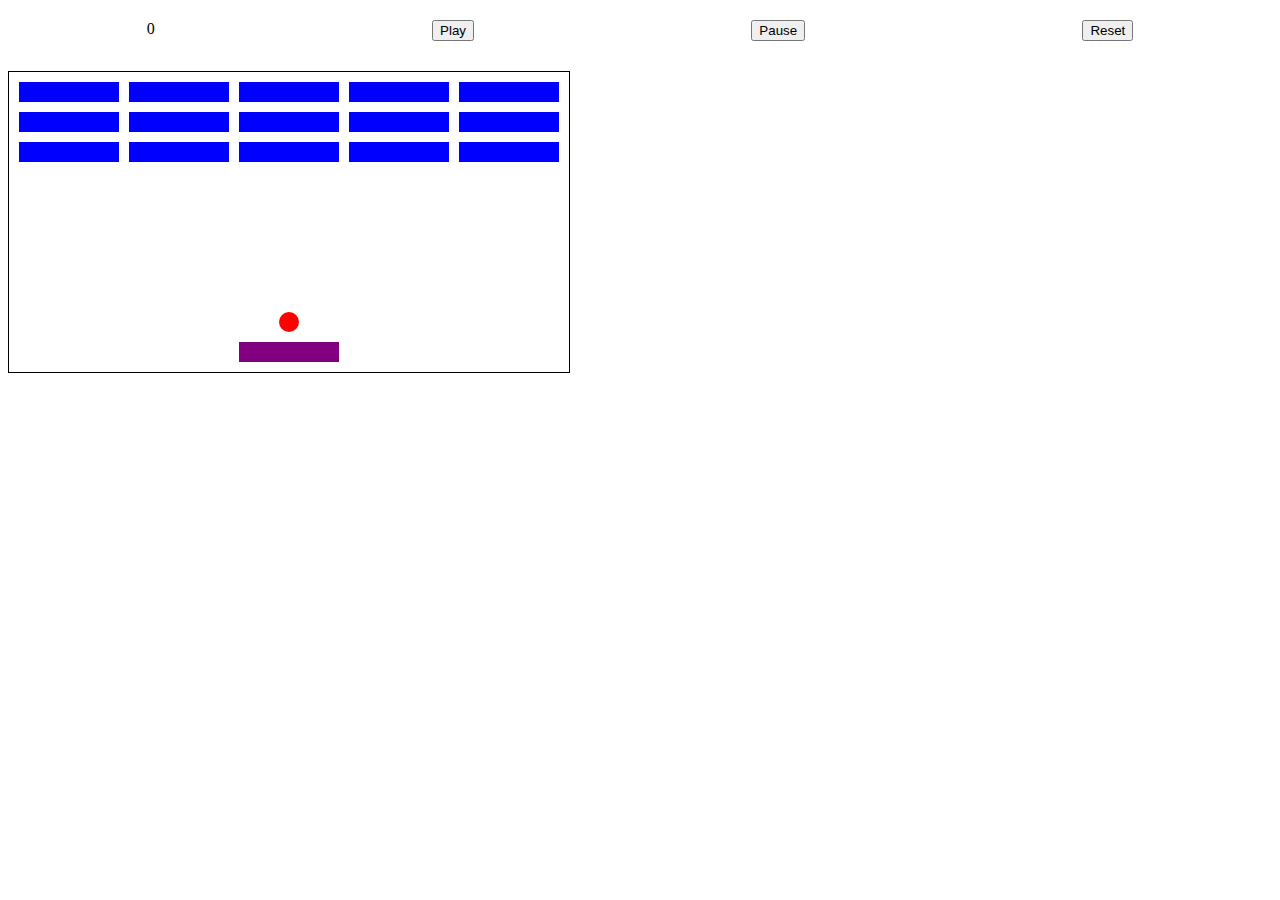
<file: breakout/index.html>
<!DOCTYPE html>
<html lang="en">
<head>
    <meta charset="UTF-8">
    <meta http-equiv="X-UA-Compatible" content="IE=edge">
    <meta name="viewport" content="width=device-width, initial-scale=1.0">
    <title>Breakout Game</title>
    <link rel="stylesheet" href="style.css">
</head>
<body>
    <div class="header">
        <span id="score">0</span>
        <button id="play">Play</button>
        <button id="pause">Pause</button>
        <button id="stop">Reset</button>
    </div>
    <div class="grid">
        
    </div>
    

    <script src="app.js"></script>
</body>
</html>
</file>
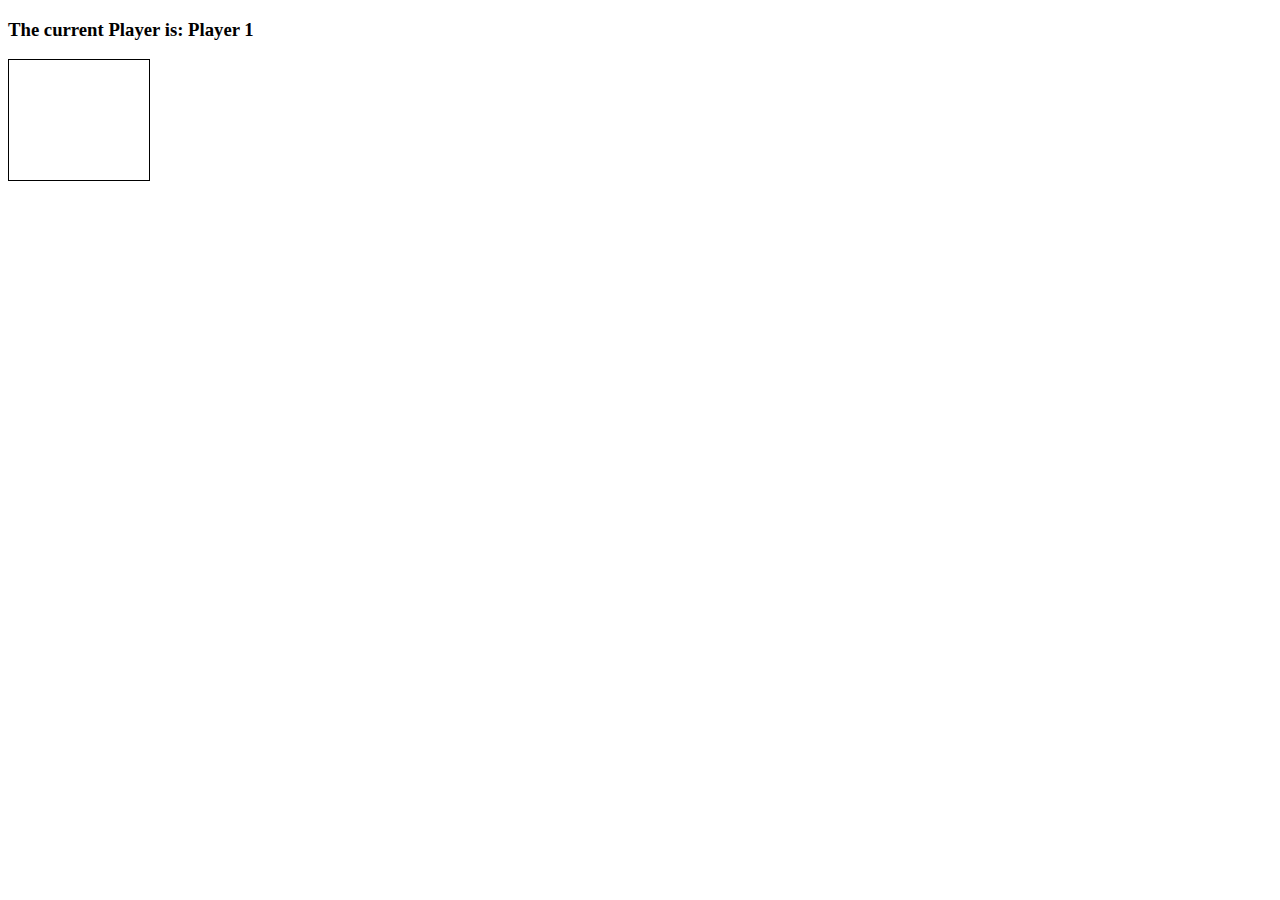
<file: four/index.html>
<!DOCTYPE html>
<html lang="en">
<head>
    <meta charset="UTF-8">
    <meta http-equiv="X-UA-Compatible" content="IE=edge">
    <meta name="viewport" content="width=device-width, initial-scale=1.0">
    <title>Connect Four</title>
    <link rel="stylesheet" href="style.css">
</head>
<body>

    <h3> The current Player is: Player <span id="current-player">1</span></h3>
    <h3 id="result"></h3>
    
    <div class="grid">
        <div></div>
        <div></div>
        <div></div>
        <div></div>
        <div></div>
        <div></div>
        <div></div>
        <div></div>
        <div></div>
        <div></div>
        <div></div>
        <div></div>
        <div></div>
        <div></div>
        <div></div>
        <div></div>
        <div></div>
        <div></div>
        <div></div>
        <div></div>
        <div></div>
        <div></div>
        <div></div>
        <div></div>
        <div></div>
        <div></div>
        <div></div>
        <div></div>
        <div></div>
        <div></div>
        <div></div>
        <div></div>
        <div></div>
        <div></div>
        <div></div>
        <div></div>
        <div></div>
        <div></div>
        <div></div>
        <div></div>
        <div></div>
        <div></div>
        <div class="taken"></div>
        <div class="taken"></div>
        <div class="taken"></div>
        <div class="taken"></div>
        <div class="taken"></div>
        <div class="taken"></div>
        <div class="taken"></div>

    </div>

    <script src="app.js" charset="utf-8"></script>
</body>
</html>
</file>
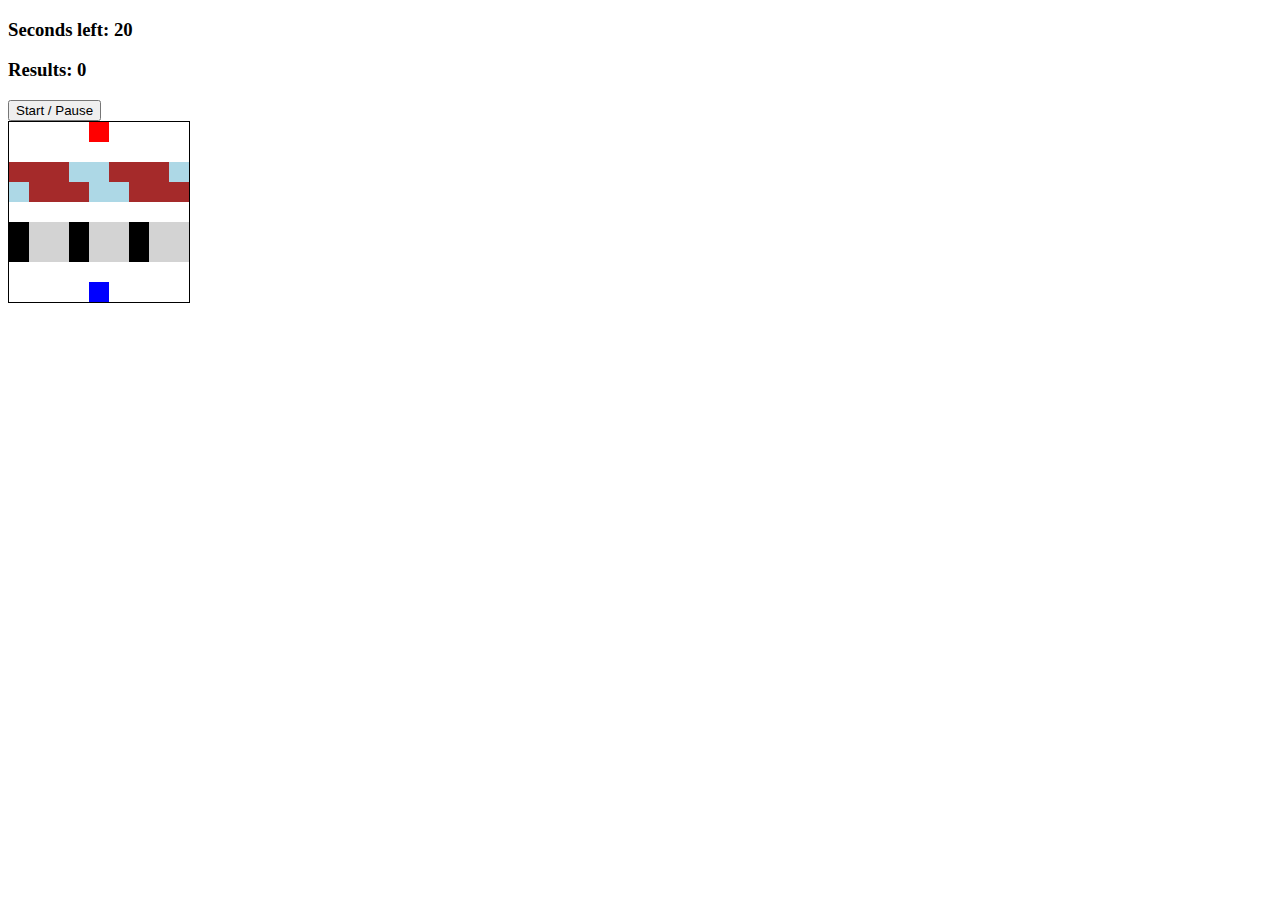
<file: frogger/index.html>
<!DOCTYPE html>
<html lang="en">
<head>
    <meta charset="UTF-8">
    <meta http-equiv="X-UA-Compatible" content="IE=edge">
    <meta name="viewport" content="width=device-width, initial-scale=1.0">
    <title>Frogger</title>
    <link rel="stylesheet" href="style.css">
</head>
<body>

    <h3>Seconds left: <span id="time-left">20</span></h3>
    <h3>Results: <span id="result">0</span></h3>

    <button id="start-pause-button">Start / Pause</button>

    <div class="grid">
        <div></div>
        <div></div>
        <div></div>
        <div></div>
        <div class="ending-block"></div>
        <div></div>
        <div></div>
        <div></div>
        <div></div>
        <div></div>
        <div></div>
        <div></div>
        <div></div>
        <div></div>
        <div></div>
        <div></div>
        <div></div>
        <div></div>
        <div class="log-left l1"></div>
        <div class="log-left l2"></div>
        <div class="log-left l3"></div>
        <div class="log-left l4"></div>
        <div class="log-left l5"></div>
        <div class="log-left l1"></div>
        <div class="log-left l2"></div>
        <div class="log-left l3"></div>
        <div class="log-left l4"></div>

        <div class="log-right l5"></div>
        <div class="log-right l1"></div>
        <div class="log-right l2"></div>
        <div class="log-right l3"></div>
        <div class="log-right l4"></div>
        <div class="log-right l5"></div>
        <div class="log-right l1"></div>
        <div class="log-right l2"></div>
        <div class="log-right l3"></div>

        <div></div>
        <div></div>
        <div></div>
        <div></div>
        <div></div>
        <div></div>
        <div></div>
        <div></div>
        <div></div>

        <div class="car-left c1"></div>
        <div class="car-left c2"></div>
        <div class="car-left c3"></div>
        <div class="car-left c1"></div>
        <div class="car-left c2"></div>
        <div class="car-left c3"></div>
        <div class="car-left c1"></div>
        <div class="car-left c2"></div>
        <div class="car-left c3"></div>

        <div class="car-right c1"></div>
        <div class="car-right c2"></div>
        <div class="car-right c3"></div>
        <div class="car-right c1"></div>
        <div class="car-right c2"></div>
        <div class="car-right c3"></div>
        <div class="car-right c1"></div>
        <div class="car-right c2"></div>
        <div class="car-right c3"></div>

        <div></div>
        <div></div>
        <div></div>
        <div></div>
        <div></div>
        <div></div>
        <div></div>
        <div></div>
        <div></div>

        <div></div>
        <div></div>
        <div></div>
        <div></div>
        <div class="starting-block"></div>
        <div></div>
        <div></div>
        <div></div>
        <div></div>

    </div>
    
    <script src="app.js"></script>
</body>
</html>
</file>
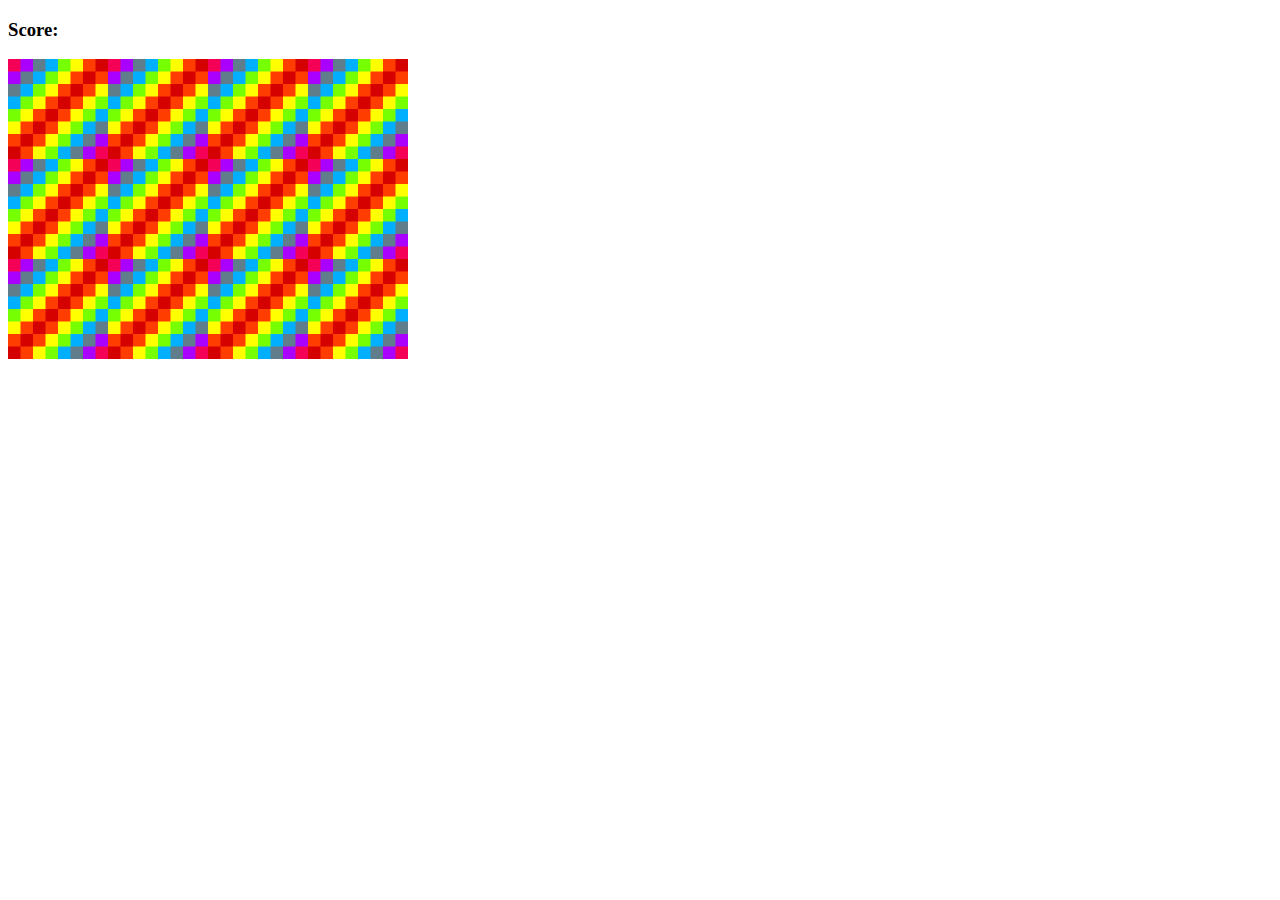
<file: memoryGame/index.html>
<!DOCTYPE html>
<html lang="en">
<head>
    <meta charset="UTF-8">
    <meta http-equiv="X-UA-Compatible" content="IE=edge">
    <meta name="viewport" content="width=device-width, initial-scale=1.0">
    <title>Memory Game</title>
    <link rel="stylesheet" href="style.css">
</head>
<body>
    <h3>Score: <span id="result"></span></h3>

    <div id="grid"></div>
    
    <script src="app.js"></script>
</body>
</html>
</file>
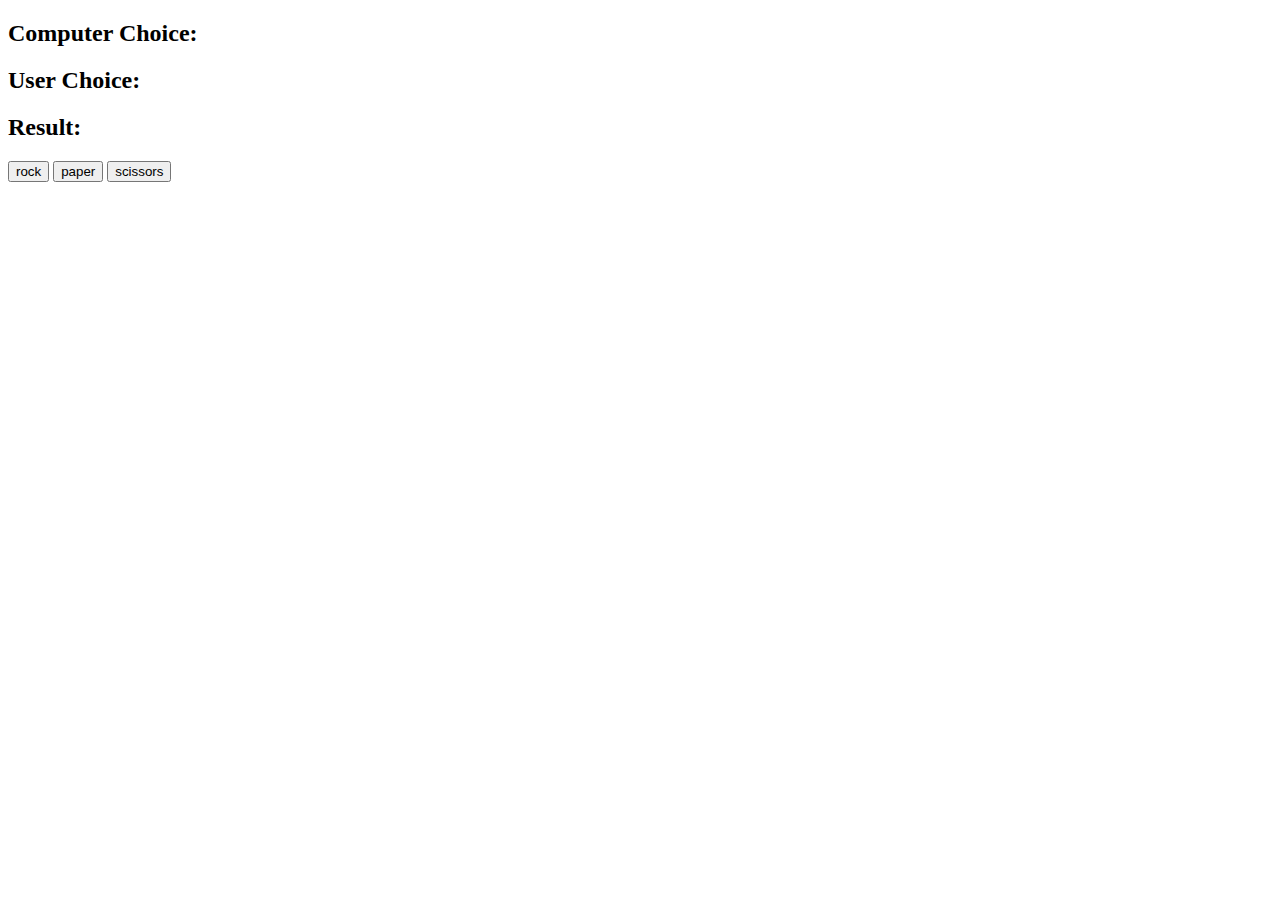
<file: RockPaperScisors/index.html>
<!DOCTYPE html>
<html lang="en">
<head>
    <meta charset="UTF-8">
    <meta http-equiv="X-UA-Compatible" content="IE=edge">
    <meta name="viewport" content="width=device-width, initial-scale=1.0">
    <title>Document</title>
</head>
<body>
    
    <h2>Computer Choice: <span id="computer-choice"></span></h2>
    <h2>User Choice: <span id="user-choice"></span></h2>
    <h2>Result: <span id="result"></span></h2>

    <button id="rock">rock</button>
    <button id="paper">paper</button>
    <button id="scissors">scissors</button>


    <script src="app.js" charset="utf-8"></script>
</body>
</html>
</file>
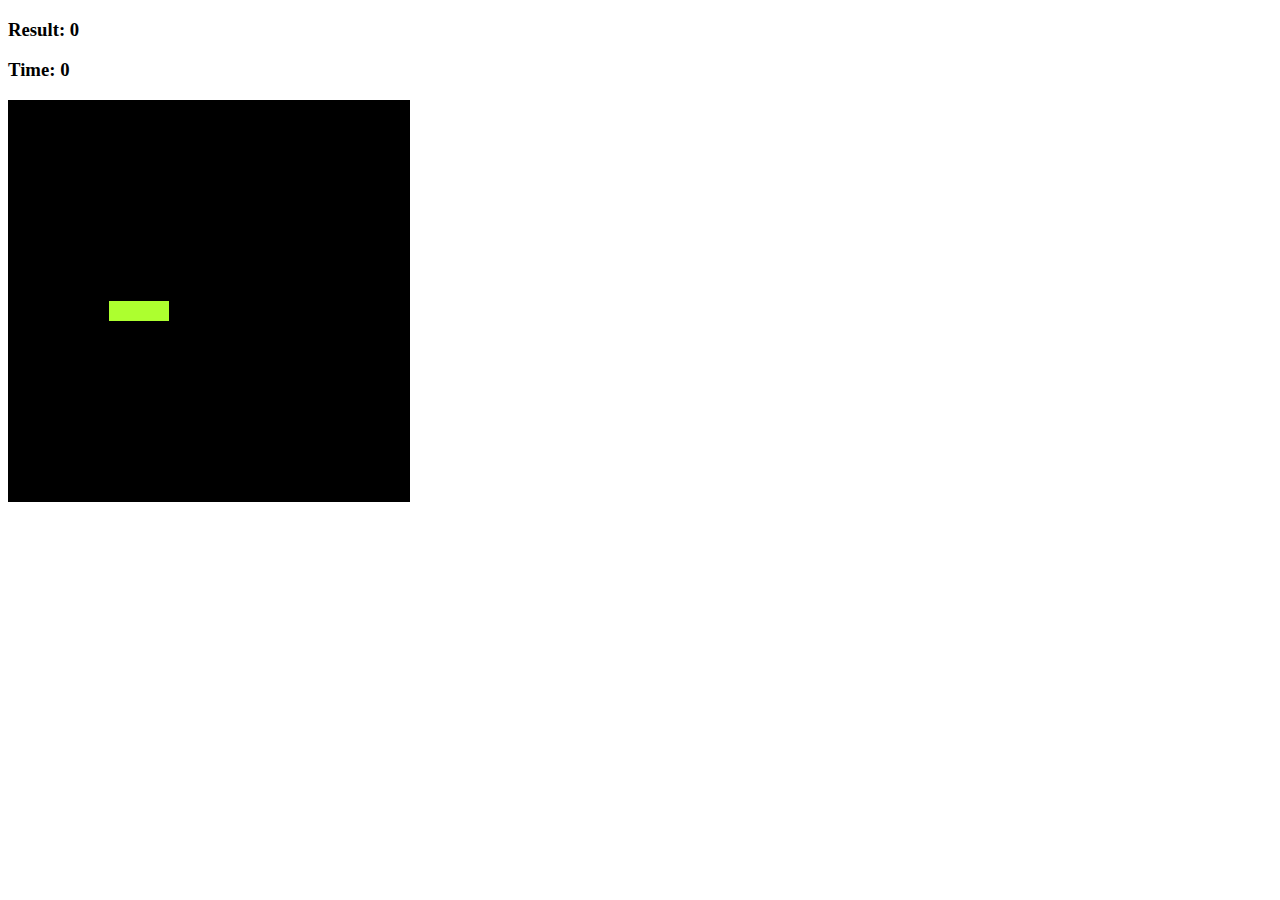
<file: Snake/index.html>
<!DOCTYPE html>
<html lang="en">
<head>
    <meta charset="UTF-8">
    <meta http-equiv="X-UA-Compatible" content="IE=edge">
    <meta name="viewport" content="width=device-width, initial-scale=1.0">
    <title>Snake Game</title>
    <link rel="stylesheet" href="style.css">
</head>
<body>
    
    <h3>Result: <span id="result">0</span> <span id="lose"></span></h3>
    <h3>Time: <span id="seconds">0</span></h3>

    <div class="grid">
        <div class="pixel"></div>
        <div class="pixel"></div>
        <div class="pixel"></div>
        <div class="pixel"></div>
        <div class="pixel"></div>
        <div class="pixel"></div>
        <div class="pixel"></div>
        <div class="pixel"></div>
        <div class="pixel"></div>
        <div class="pixel"></div>
        <div class="pixel"></div>
        <div class="pixel"></div>
        <div class="pixel"></div>
        <div class="pixel"></div>
        <div class="pixel"></div>
        <div class="pixel"></div>
        <div class="pixel"></div>
        <div class="pixel"></div>
        <div class="pixel"></div>
        <div class="pixel"></div>
        <div class="pixel"></div>
        <div class="pixel"></div>
        <div class="pixel"></div>
        <div class="pixel"></div>
        <div class="pixel"></div>
        <div class="pixel"></div>
        <div class="pixel"></div>
        <div class="pixel"></div>
        <div class="pixel"></div>
        <div class="pixel"></div>
        <div class="pixel"></div>
        <div class="pixel"></div>
        <div class="pixel"></div>
        <div class="pixel"></div>
        <div class="pixel"></div>
        <div class="pixel"></div>
        <div class="pixel"></div>
        <div class="pixel"></div>
        <div class="pixel"></div>
        <div class="pixel"></div>
        <div class="pixel"></div>
        <div class="pixel"></div>
        <div class="pixel"></div>
        <div class="pixel"></div>
        <div class="pixel"></div>
        <div class="pixel"></div>
        <div class="pixel"></div>
        <div class="pixel"></div>
        <div class="pixel"></div>
        <div class="pixel"></div>
        <div class="pixel"></div>
        <div class="pixel"></div>
        <div class="pixel"></div>
        <div class="pixel"></div>
        <div class="pixel"></div>
        <div class="pixel"></div>
        <div class="pixel"></div>
        <div class="pixel"></div>
        <div class="pixel"></div>
        <div class="pixel"></div>
        <div class="pixel"></div>
        <div class="pixel"></div>
        <div class="pixel"></div>
        <div class="pixel"></div>
        <div class="pixel"></div>
        <div class="pixel"></div>
        <div class="pixel"></div>
        <div class="pixel"></div>
        <div class="pixel"></div>
        <div class="pixel"></div>
        <div class="pixel"></div>
        <div class="pixel"></div>
        <div class="pixel"></div>
        <div class="pixel"></div>
        <div class="pixel"></div>
        <div class="pixel"></div>
        <div class="pixel"></div>
        <div class="pixel"></div>
        <div class="pixel"></div>
        <div class="pixel"></div>
        <div class="pixel"></div>
        <div class="pixel"></div>
        <div class="pixel"></div>
        <div class="pixel"></div>
        <div class="pixel"></div>
        <div class="pixel"></div>
        <div class="pixel"></div>
        <div class="pixel"></div>
        <div class="pixel"></div>
        <div class="pixel"></div>
        <div class="pixel"></div>
        <div class="pixel"></div>
        <div class="pixel"></div>
        <div class="pixel"></div>
        <div class="pixel"></div>
        <div class="pixel"></div>
        <div class="pixel"></div>
        <div class="pixel"></div>
        <div class="pixel"></div>
        <div class="pixel"></div>
        <div class="pixel"></div>
        <div class="pixel"></div>
        <div class="pixel"></div>
        <div class="pixel"></div>
        <div class="pixel"></div>
        <div class="pixel"></div>
        <div class="pixel"></div>
        <div class="pixel"></div>
        <div class="pixel"></div>
        <div class="pixel"></div>
        <div class="pixel"></div>
        <div class="pixel"></div>
        <div class="pixel"></div>
        <div class="pixel"></div>
        <div class="pixel"></div>
        <div class="pixel"></div>
        <div class="pixel"></div>
        <div class="pixel"></div>
        <div class="pixel"></div>
        <div class="pixel"></div>
        <div class="pixel"></div>
        <div class="pixel"></div>
        <div class="pixel"></div>
        <div class="pixel"></div>
        <div class="pixel"></div>
        <div class="pixel"></div>
        <div class="pixel"></div>
        <div class="pixel"></div>
        <div class="pixel"></div>
        <div class="pixel"></div>
        <div class="pixel"></div>
        <div class="pixel"></div>
        <div class="pixel"></div>
        <div class="pixel"></div>
        <div class="pixel"></div>
        <div class="pixel"></div>
        <div class="pixel"></div>
        <div class="pixel"></div>
        <div class="pixel"></div>
        <div class="pixel"></div>
        <div class="pixel"></div>
        <div class="pixel"></div>
        <div class="pixel"></div>
        <div class="pixel"></div>
        <div class="pixel"></div>
        <div class="pixel"></div>
        <div class="pixel"></div>
        <div class="pixel"></div>
        <div class="pixel"></div>
        <div class="pixel"></div>
        <div class="pixel"></div>
        <div class="pixel"></div>
        <div class="pixel"></div>
        <div class="pixel"></div>
        <div class="pixel"></div>
        <div class="pixel"></div>
        <div class="pixel"></div>
        <div class="pixel"></div>
        <div class="pixel"></div>
        <div class="pixel"></div>
        <div class="pixel"></div>
        <div class="pixel"></div>
        <div class="pixel"></div>
        <div class="pixel"></div>
        <div class="pixel"></div>
        <div class="pixel"></div>
        <div class="pixel"></div>
        <div class="pixel"></div>
        <div class="pixel"></div>
        <div class="pixel"></div>
        <div class="pixel"></div>
        <div class="pixel"></div>
        <div class="pixel"></div>
        <div class="pixel"></div>
        <div class="pixel"></div>
        <div class="pixel"></div>
        <div class="pixel"></div>
        <div class="pixel"></div>
        <div class="pixel"></div>
        <div class="pixel"></div>
        <div class="pixel"></div>
        <div class="pixel"></div>
        <div class="pixel"></div>
        <div class="pixel"></div>
        <div class="pixel"></div>
        <div class="pixel"></div>
        <div class="pixel"></div>
        <div class="pixel"></div>
        <div class="pixel"></div>
        <div class="pixel"></div>
        <div class="pixel"></div>
        <div class="pixel"></div>
        <div class="pixel"></div>
        <div class="pixel"></div>
        <div class="pixel"></div>
        <div class="pixel"></div>
        <div class="pixel"></div>
        <div class="pixel"></div>
        <div class="pixel"></div>
        <div class="pixel"></div>
        <div class="pixel"></div>
        <div class="pixel"></div>
        <div class="pixel"></div>
        <div class="pixel"></div>
        <div class="pixel"></div>
        <div class="pixel"></div>
        <div class="pixel"></div>
        <div class="pixel"></div>
        <div class="pixel"></div>
        <div class="pixel"></div>
        <div class="pixel"></div>
        <div class="pixel"></div>
        <div class="pixel"></div>
        <div class="pixel"></div>
        <div class="pixel"></div>
        <div class="pixel"></div>
        <div class="pixel"></div>
        <div class="pixel"></div>
        <div class="pixel"></div>
        <div class="pixel"></div>
        <div class="pixel"></div>
        <div class="pixel"></div>
        <div class="pixel"></div>
        <div class="pixel"></div>
        <div class="pixel"></div>
        <div class="pixel"></div>
        <div class="pixel"></div>
        <div class="pixel"></div>
        <div class="pixel"></div>
        <div class="pixel"></div>
        <div class="pixel"></div>
        <div class="pixel"></div>
        <div class="pixel"></div>
        <div class="pixel"></div>
        <div class="pixel"></div>
        <div class="pixel"></div>
        <div class="pixel"></div>
        <div class="pixel"></div>
        <div class="pixel"></div>
        <div class="pixel"></div>
        <div class="pixel"></div>
        <div class="pixel"></div>
        <div class="pixel"></div>
        <div class="pixel"></div>
        <div class="pixel"></div>
        <div class="pixel"></div>
        <div class="pixel"></div>
        <div class="pixel"></div>
        <div class="pixel"></div>
        <div class="pixel"></div>
        <div class="pixel"></div>
        <div class="pixel"></div>
        <div class="pixel"></div>
        <div class="pixel"></div>
        <div class="pixel"></div>
        <div class="pixel"></div>
        <div class="pixel"></div>
        <div class="pixel"></div>
        <div class="pixel"></div>
        <div class="pixel"></div>
        <div class="pixel"></div>
        <div class="pixel"></div>
        <div class="pixel"></div>
        <div class="pixel"></div>
        <div class="pixel"></div>
        <div class="pixel"></div>
        <div class="pixel"></div>
        <div class="pixel"></div>
        <div class="pixel"></div>
        <div class="pixel"></div>
        <div class="pixel"></div>
        <div class="pixel"></div>
        <div class="pixel"></div>
        <div class="pixel"></div>
        <div class="pixel"></div>
        <div class="pixel"></div>
        <div class="pixel"></div>
        <div class="pixel"></div>
        <div class="pixel"></div>
        <div class="pixel"></div>
        <div class="pixel"></div>
        <div class="pixel"></div>
        <div class="pixel"></div>
        <div class="pixel"></div>
        <div class="pixel"></div>
        <div class="pixel"></div>
        <div class="pixel"></div>
        <div class="pixel"></div>
        <div class="pixel"></div>
        <div class="pixel"></div>
        <div class="pixel"></div>
        <div class="pixel"></div>
        <div class="pixel"></div>
        <div class="pixel"></div>
        <div class="pixel"></div>
        <div class="pixel"></div>
        <div class="pixel"></div>
        <div class="pixel"></div>
        <div class="pixel"></div>
        <div class="pixel"></div>
        <div class="pixel"></div>
        <div class="pixel"></div>
        <div class="pixel"></div>
        <div class="pixel"></div>
        <div class="pixel"></div>
        <div class="pixel"></div>
        <div class="pixel"></div>
        <div class="pixel"></div>
        <div class="pixel"></div>
        <div class="pixel"></div>
        <div class="pixel"></div>
        <div class="pixel"></div>
        <div class="pixel"></div>
        <div class="pixel"></div>
        <div class="pixel"></div>
        <div class="pixel"></div>
        <div class="pixel"></div>
        <div class="pixel"></div>
        <div class="pixel"></div>
        <div class="pixel"></div>
        <div class="pixel"></div>
        <div class="pixel"></div>
        <div class="pixel"></div>
        <div class="pixel"></div>
        <div class="pixel"></div>
        <div class="pixel"></div>
        <div class="pixel"></div>
        <div class="pixel"></div>
        <div class="pixel"></div>
        <div class="pixel"></div>
        <div class="pixel"></div>
        <div class="pixel"></div>
        <div class="pixel"></div>
        <div class="pixel"></div>
        <div class="pixel"></div>
        <div class="pixel"></div>
        <div class="pixel"></div>
        <div class="pixel"></div>
        <div class="pixel"></div>
        <div class="pixel"></div>
        <div class="pixel"></div>
        <div class="pixel"></div>
        <div class="pixel"></div>
        <div class="pixel"></div>
        <div class="pixel"></div>
        <div class="pixel"></div>
        <div class="pixel"></div>
        <div class="pixel"></div>
        <div class="pixel"></div>
        <div class="pixel"></div>
        <div class="pixel"></div>
        <div class="pixel"></div>
        <div class="pixel"></div>
        <div class="pixel"></div>
        <div class="pixel"></div>
        <div class="pixel"></div>
        <div class="pixel"></div>
        <div class="pixel"></div>
        <div class="pixel"></div>
        <div class="pixel"></div>
        <div class="pixel"></div>
        <div class="pixel"></div>
        <div class="pixel"></div>
        <div class="pixel"></div>
        <div class="pixel"></div>
        <div class="pixel"></div>
        <div class="pixel"></div>
        <div class="pixel"></div>
        <div class="pixel"></div>
        <div class="pixel"></div>
        <div class="pixel"></div>
        <div class="pixel"></div>
        <div class="pixel"></div>
        <div class="pixel"></div>
        <div class="pixel"></div>
        <div class="pixel"></div>
        <div class="pixel"></div>
        <div class="pixel"></div>
        <div class="pixel"></div>
        <div class="pixel"></div>
        <div class="pixel"></div>
        <div class="pixel"></div>
        <div class="pixel"></div>
        <div class="pixel"></div>
        <div class="pixel"></div>
        <div class="pixel"></div>
        <div class="pixel"></div>
        <div class="pixel"></div>
        <div class="pixel"></div>
        <div class="pixel"></div>
        <div class="pixel"></div>
        <div class="pixel"></div>
        <div class="pixel"></div>
        <div class="pixel"></div>
        <div class="pixel"></div>
        <div class="pixel"></div>
        <div class="pixel"></div>
        <div class="pixel"></div>
        <div class="pixel"></div>
        <div class="pixel"></div>

    </div>

    <script src="app.js"></script>
</body>
</html>
</file>
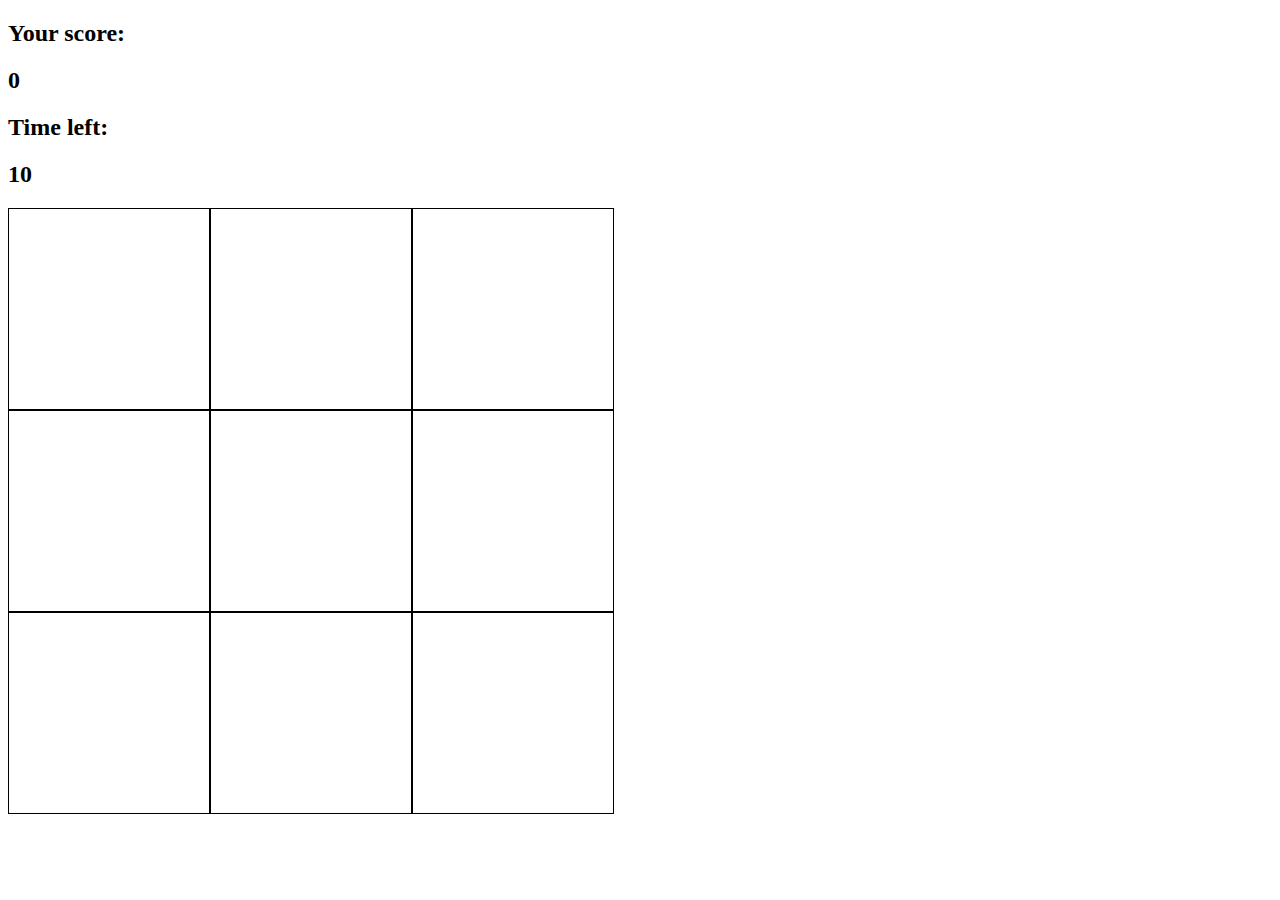
<file: whacamole/index.html>
<!DOCTYPE html>
<html lang="en">
<head>
    <meta charset="UTF-8">
    <meta http-equiv="X-UA-Compatible" content="IE=edge">
    <meta name="viewport" content="width=device-width, initial-scale=1.0">
    <title>Whac-a-mole</title>
    <link rel="stylesheet" href="style.css">
</head>
<body>

    <h2>Your score:</h2>
    <h2 id="score">0</h2>

    <h2>Time left:</h2>
    <h2 id="time-left">10</h2>
    
    <div class="grid">
        <div id="1" class="square"></div>
        <div id="2" class="square"></div>
        <div id="3" class="square"></div>
        <div id="4" class="square"></div>
        <div id="5" class="square"></div>
        <div id="6" class="square"></div>
        <div id="7" class="square"></div>
        <div id="8" class="square"></div>
        <div id="9" class="square"></div>               
    </div>

    <script src="app.js"></script>
</body>
</html>
</file>
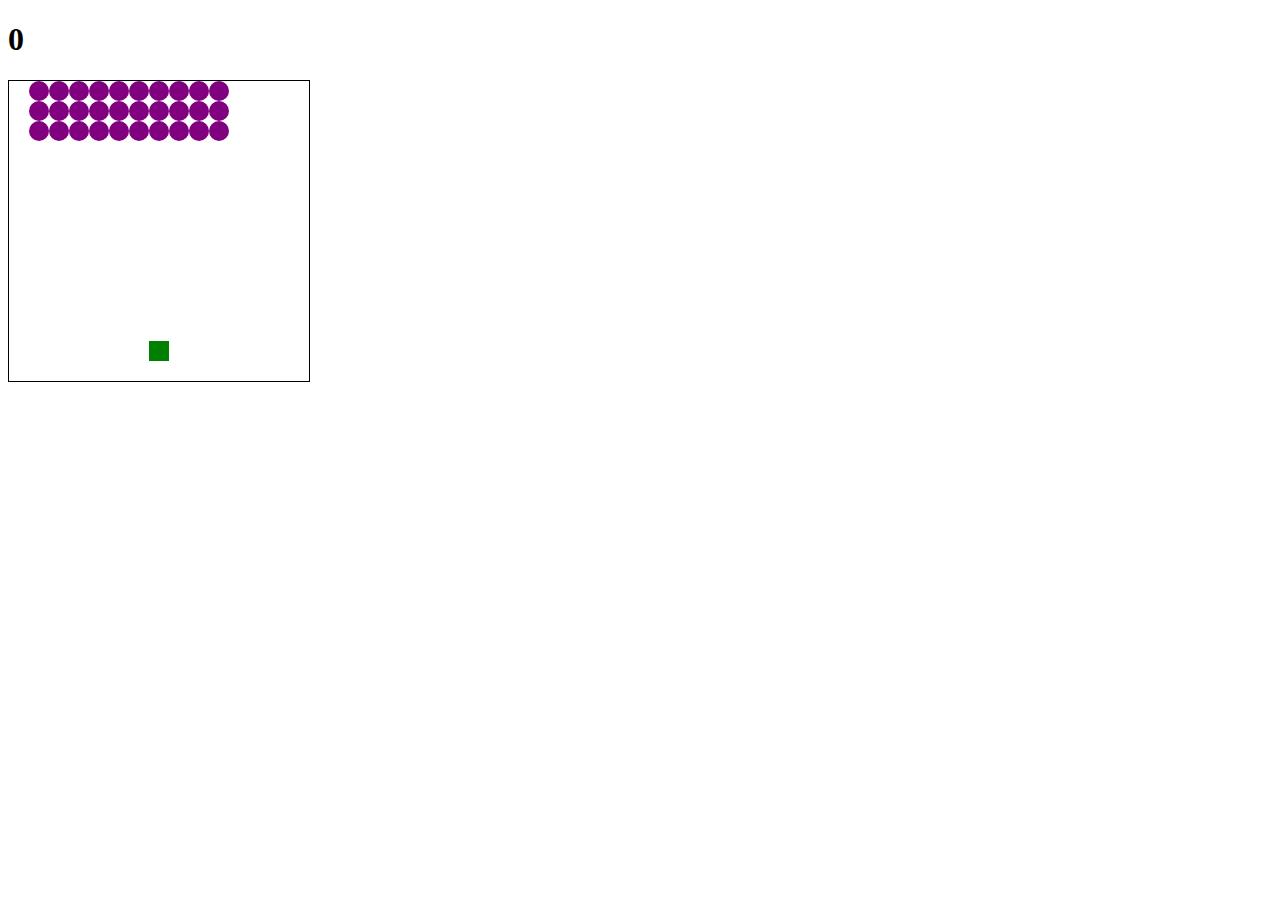
<file: RockPaperScisors/spaceInvaders/index.html>
<!DOCTYPE html>
<html lang="en">
<head>
    <meta charset="UTF-8">
    <meta http-equiv="X-UA-Compatible" content="IE=edge">
    <meta name="viewport" content="width=device-width, initial-scale=1.0">
    <title>Space Invaders</title>
    <link rel="stylesheet" href="style.css">
</head>
<body>
    <h1 class="results">0</h1>
    <div class="grid">

        
    </div>

    <script src="app.js"></script>
</body>
</html>
</file>
<file: breakout/style.css>
.header{
    width: 100%;
    display: flex;
    align-items: stretch;
    justify-content: space-around;
    margin-top: 20px;
}

.grid {
    position: absolute;
    width: 560px;
    height: 300px;
    border: solid black 1px;
    margin-top: 30px;
}

.block {
    position: absolute;
    width: 100px;
    height: 20px;
    background-color: blue;
}

.user {
    position: absolute;
    width: 100px;
    height: 20px;
    background-color: purple;
}

.ball {
    position: absolute;
    width: 20px;
    height: 20px;
    border-radius: 50%;
    background-color: red;
}
</file>
<file: four/style.css>
.grid {
    border: 1px solid;
    height: 120px;
    width: 140px;
    display: flex;
    flex-wrap: wrap;
}

.grid div{
    height: 20px;
    width: 20px;
}

.player-one {
    background-color: red;
    border-radius: 10px;
}

.player-two {
    background-color: blue;
    border-radius: 10px;
}
</file>
<file: frogger/style.css>
.grid {
    border: 1px solid black;
    height: 180px;
    width: 180px;
    display: flex;
    flex-wrap: wrap;
}

.grid div{
    height: 20px;
    width: 20px;
}

.ending-block {
    background-color: red;
}

.starting-block {
    background-color: blue;
}

.log-left, 
.log-right{
    background-color: lightblue;
}

.car-left, 
.car-right {
    background-color: lightgrey;
}

.l1, .l2, .l3 {
    background-color: brown;
}

.l4, .l5 {
    background-color: lightblue;
}

.c1 {
    background-color: black;
}

.c2, .c3 {
    background-color: lightgrey;
}

.frog {
    background-color: green;
}
</file>
<file: memoryGame/style.css>
#grid {
    width: 400px;
    height: 300px;
    display: flex;
    flex-wrap: wrap;
}
</file>
<file: Snake/style.css>
.grid{
    width: 400px;
    aspect-ratio: 1;
    border: 1px solid black;
    display: flex;
    flex-wrap: wrap;
}

.grid {
    background-color: black;
}
.pixel {
    width: 20px;
    height: 20px;
    background-color: black;
}

.fruit {
    background-color: red;
    border-radius: 50%;
}

.snake {
    background-color: greenyellow;
    border-radius: 0;
}
</file>
<file: whacamole/style.css>
.grid{
    width: 606px;
    height: 606px;
    display:flex;
    flex-wrap: wrap;
}

.square{
    height: 200px;
    width: 200px;
    border: solid black 1px;
}

.mole {
    background-image: url('images/mole.jpg');
    background-size: cover;
}
</file>
<file: RockPaperScisors/spaceInvaders/style.css>
.grid {
    width: 300px;
    height: 300px;
    border: solid black 1px;
    display: flex;
    flex-wrap: wrap;
}

.grid div {
    width: 20px;
    height: 20px;
}

.invader {
    background-color: purple;
    border-radius: 10px;
}

.shooter {
    background-color: green;
}

.laser {
    background-color: orange;
}

.boom {
    background-color: red;
}
</file>
